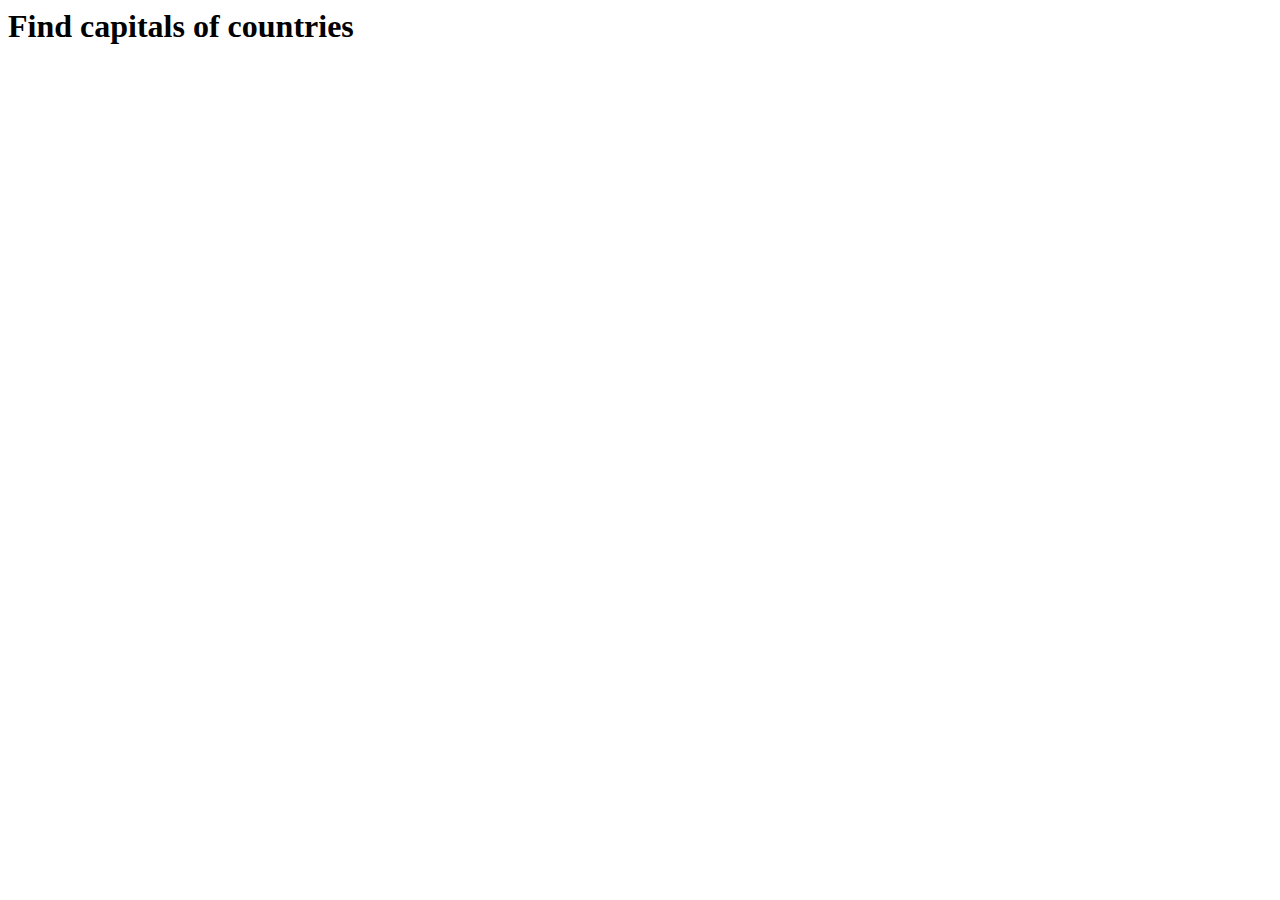
<file: CountriesINDEX.html>
<html>
	<head>
	<title>Countries</title>
	</head>
	<body>
	
		<h1>Find capitals of countries</h1>

		<script>
		
			var countries = { 
			
"capitals" : [
{"name":"Afghanistan",
	"capital":"Kabul"},
{"name": "Albania",
	"capital":"Tirana"},
{"name": "Algeria",
	"capital":"Algiers"},
{"name": "Andorra",
	"capital":"Andorra la Vella"},
{"name": "Angola",
	"capital":"Luanda"},
{"name": "Antigua and Barbuda",
	"capital":"Saint John's"},
{"name": "Argentina",
	"capital":"Buenos Aires"},
{"name": "Armenia",
	"capital":"Yerevan"},
{"name": "Australia",
	"capital":"Canaberra"},
{"name": "Austria",
	"capital":"Vienna"},
{"name": "Azerbaijan",
	"capital":"Baku"},
{"name": "Bahamas",
	"capital":"Nassau"},
{"name": "Bahrain",
	"capital":"Manama"},
{"name": "Bangladesh",
	"capital":"Dhaka"},
{"name": "Barbados",
	"capital":"Bridgetown"},
{"name": "Belarus",
	"capital":"Minsk"},
{"name": "Belgium",
	"capital":"Brussels"},
{"name": "Belize",
	"capital":"Belmopan"},
{"name": "Benin",
	"capital":"Porto-Novo"},
{"name": "Bhutan",
	"capital":"Thimphu"},
{"name": "Bolivia",
	"capital":"La Paz"},
{"name": "Bosnia and Herzegovina",
	"capital":"Sarajevo"},
{"name": "Botswana",
	"capital":"Gaborone"},
{"name": "Brazil",
	"capital":"Brazilia"},
{"name": "Brunei",
	"capital":"Bandar Seri Begawan"},
{"name": "Bulgaria",
	"capital":"Sofia"},
{"name": "Burkina Faso",
	"capital":"Ouagadougou"},
{"name": "Burundi",
	"capital":"Bujumbura"},
{"name": "Cambodia",
	"capital":"Phnom Penh"},
{"name": "Cameroon",
	"capital":"Yaounde"},
{"name": "Canada",
	"capital":"Ottawa"},
{"name": "Cape Verde",
	"capital":"Praia"},
{"name": "Central African Republic",
	"capital":"Bangui"},
{"name": "Chad",
	"capital":"N'Djamena"},
{"name": "Chile",
	"capital":"Santiago"},
{"name": "China",
	"capital":"Beijing"},
{"name": "Colombia",
	"capital":"Bogota"},
{"name": "Republic of the Congo",
	"capital":"Brazzaville"},
{"name": "DR Congo",
	"capital":"Kinshasa"},
{"name": "Costa Rica",
	"capital":"San Jose"},
{"name": "Cote d'Ivore",
	"capital":"Yamoussoukro "},
{"name": "Croatia",
    "capital":"Zagreb"},
{"name": "Cuba",
    "capital":"Havana"},
{"name": "Cyprus",
    "capital":"Nicosia"},
{"name": "Czech Republic",
    "capital":"Prague"},
{"name": "Denmark",
    "capital":"Copenhagen"},
{"name": "Djibouti",
    "capital":"Djibouti"},
{"name": "Dominica",
    "capital":"Roseau"},
{"name": "Dominican Republic",
    "capital":"Santo Domingo"},
{"name": "East Timor",
    "capital":"Dili"},
{"name": "Ecuador",
    "capital":"Quito"},
{"name": "Egypt",
    "capital":"Cairo"},
{"name": "Equatorial Guinea",
    "capital":"Malabo"},
{"name": "Eritrea",
    "capital":"Asmara"},
{"name": "Estonia",
    "capital":"Tallinn"},
{"name": "Ethiopia",
    "capital":"Addis Ababa"},
{"name": "Fiji",
    "capital":"Suva"},
{"name": "Finland",
    "capital":"Helsinki"},
{"name": "France",
    "capital":"Paris"},
{"name": "French Guiana",
    "capital":"Cayenne"},
{"name": "Gabon",
    "capital":"Liberville"},
{"name": "Gambia",
    "capital":"Banjul"},
{"name": "Georgia",
    "capital":"Tbilisi"},
{"name": "Germany",
    "capital":"Berlin"},
{"name": "Ghana",
    "capital":"Accra"},
{"name": "Greece",
    "capital":"Athens"},
{"name": "Grenada",
    "capital":"Saint George's"},
{"name": "Guatemala",
    "capital":"Guatemala city"},
{"name": "Guinea",
    "capital":"Caonakry"},
{"name": "Guinea-Bissau",
    "capital":"Bissau"},
{"name": "Guyana",
    "capital":"Georgetown"},
{"name": "Haiti",
    "capital":"Port-au-Prince"},
{"name": "Vatican City",
    "capital":"Vatican city"},
{"name": "Honduras",
    "capital":"Tegucigalpa"},
{"name": "Hong Kong",
    "capital":"Hong Kong"},
{"name": "Hungary",
    "capital":"Budapest"},
{"name": "Iceland",
    "capital":"Reykjavik"},
{"name": "India",
    "capital":"New Delhi"},
{"name": "Indonesia",
    "capital":"Jakarta"},
{"name": "Iran",
    "capital":"Tehran"},
{"name": "Iraq",
    "capital":"Baghdad"},
{"name": "Ireland",
    "capital":"Dublin"},
{"name": "Israel",
    "capital":"Jerusalem"},
{"name": "Italy",
    "capital":"Rome"},
{"name": "Jamaica",
    "capital":"Kingston"},
{"name": "Japan",
    "capital":"Tokyo"},
{"name": "Jordan",
    "capital":"Amman"},
{"name": "Kazakhstan",
    "capital":"Astana"},
{"name": "Kenya",
    "capital":"Nairobi"},
{"name": "Kiribati",
    "capital":"Tarawa Atoll"},
{"name": "Kuwait",
    "capital":"Kuwait city"},
{"name": "Kyrgyzstan",
    "capital":"Bishkek"},
{"name": "Laos",
    "capital":"Vientiane"},
{"name": "Latvia",
    "capital":"Riga"},
{"name": "Lebanon",
    "capital":"Beirut"},
{"name": "Lesotho",
    "capital":"Maseru"},
{"name": "Liberia",
    "capital":"Monrovia"},
{"name": "Libya",
    "capital":"Tripoli"},
{"name": "Liechtenstein",
    "capital":"Vaduz"},
{"name": "Lithuania",
    "capital":"Vilnius"},
{"name": "Luxembourg",
    "capital":"Luxembourg"},
{"name": "Macau",
    "capital":""},
{"name": "Macedonia",
    "capital":"Skopje"},
{"name": "Madagascar",
    "capital":"Antananarivo"},
{"name": "Malawi",
    "capital":"Lilongwe"},
{"name": "Malaysia",
    "capital":"Kuala Lumpur"},
{"name": "Maldives",
    "capital":"Male"},
{"name": "Mali",
    "capital":"Bamako"},
{"name": "Malta",
    "capital":"Valletta"},
{"name": "Marshall Islands",
    "capital":"Majuro"},
{"name": "Mauritania",
    "capital":"Nouakchott"},
{"name": "Mauritius",
    "capital":"Port Louis"},
{"name": "Mexico",
    "capital":"Mexico city"},
{"name": "Micronesia",
    "capital":"Palikir"},
{"name": "Moldova",
    "capital":"Chisinau"},
{"name": "Monaco",
    "capital":"Monaco"},
{"name": "Mongolia",
    "capital":"Ulaanbaatar"},
{"name": "Montenegro",
    "capital":"Podgorica"},
{"name": "Morocco",
    "capital":"Rabat"},
{"name": "Mozambique",
    "capital":"Maputo"},
{"name": "Myanmar",
    "capital":"Rangoon"},
{"name": "Namibia",
    "capital":"Windhoek"},
{"name": "Nepal",
    "capital":"Kathmandu"},
{"name": "Netherlands",
    "capital":"Amsterdam"},
{"name": "New Zealand",
    "capital":"Wellington"},
{"name": "Nicaragua",
    "capital":"Managua"},
{"name": "Niger",
    "capital":"Niamey"},
{"name": "Nigeria",
    "capital":"Abuja"},
{"name": "North Korea",
    "capital":"Pyongyang"},
{"name": "Norway",
    "capital":"Oslo"},
{"name": "Oman",
    "capital":"Muscat"},
{"name": "Pakistan",
    "capital":"Islamabad"},
{"name": "Palestine",
    "capital":"Jerusalem"},
{"name": "Panama",
    "capital":"Panama city"},
{"name": "Papua New Guinea",
    "capital":"Port Moresby"},
{"name": "Paraguay",
    "capital":"Asuncion"},
{"name": "Peru",
    "capital":"Lima"},
{"name": "Philippines",
    "capital":"Manila"},
{"name": "Poland",
    "capital":"Warsaw"},
{"name": "Portugal",
    "capital":"Lisbon"},
{"name": "Puerto Rico",
    "capital":"San Juan"},
{"name": "Qatar",
    "capital":"Doha"},
{"name": "Kosovo",
    "capital":"Pristina"},
{"name": "Romania",
    "capital":"Bucharest"},
{"name": "Russia",
    "capital":"Moscow"},
{"name": "Rwanda",
    "capital":"Kigali"},
{"name": "San Marino",
    "capital":"San Marino"},
{"name": "Saudi Arabia",
    "capital":"Riyadh"},
{"name": "Senegal",
    "capital":"Dakar"},
{"name": "Serbia",
    "capital":"Belgrade"},
{"name": "Seychelles",
    "capital":"Vitoria"},
{"name": "Sierra Leone",
    "capital":"Freetown"},
{"name": "Singapore",
    "capital":"Singapore"},
{"name": "Slovakia",
    "capital":"Bratislava"},
{"name": "Slovenia",
    "capital":"Ljubljana"},
{"name": "Solomon Islands",
    "capital":"Honiara"},
{"name": "Somalia",
    "capital":"Mogadishu"},
{"name": "South Africa",
    "capital":"Pretoria"},
{"name": "South Korea",
    "capital":"Seoul"},
{"name": "South Sudan",
    "capital":"Juba"},
{"name": "Spain",
    "capital":"Madrid"},
{"name": "Sri Lanka",
    "capital":"Colombo"},
{"name": "Sudan",
    "capital":"Khartoum"},
{"name": "Suriname",
    "capital":"Paramaribo"},
{"name": "Swaziland",
    "capital":"Mbabane"},
{"name": "Sweden",
    "capital":"Stockholm"},
{"name": "Switzerland",
    "capital":"Bern"},
{"name": "Syria",
    "capital":"Damascus"},
{"name": "Taiwan",
    "capital":"Taipei"},
{"name": "Tajikistan",
    "capital":"Dushanbe"},
{"name": "Tanzania",
    "capital":"Dar es Salaam"},
{"name": "Thailand",
    "capital":"Bangkok"},
{"name": "Togo",
    "capital":"Lome"},
{"name": "Trinidad and Tobago",
    "capital":"Port-Of-Spain"},
{"name": "Tunisia",
    "capital":"Tunis"},
{"name": "Turkey",
    "capital":"Ankara"},
{"name": "Turkmenistan",
    "capital":"Ashgabat"},
{"name": "Uganda",
    "capital":"Kampala"},
{"name": "Ukraine",
    "capital":"Kyiv"},
{"name": "United Arab Emirates",
    "capital":"Abu Dhabi"},
{"name": "United Kingdom",
    "capital":"London"},
{"name": "United States",
    "capital":"Washington"},
{"name": "Uruguay",
    "capital":"Montevideo"},
{"name": "Uzbekistan",
    "capital":"Tashkent"},
{"name": "Venezuela",
    "capital":"Caracas"},
{"name": "Vietnam",
    "capital":"Hanoi"},
{"name": "Yemen",
    "capital":"Sanaa"},
{"name": "Zambia",
    "capital":"Lusaka"},
{"name": "Zimbabwe",
    "capital":"Harare"}  ]	} 
            
			for (i in countries.capitals) {
				document.writeln("The capital of the " + countries.capitals[i].name+"     ");
				document.writeln(" is " + countries.capitals[i].capital+"<br>");
			}
			
		script>
	</body>
</html>
</file>
